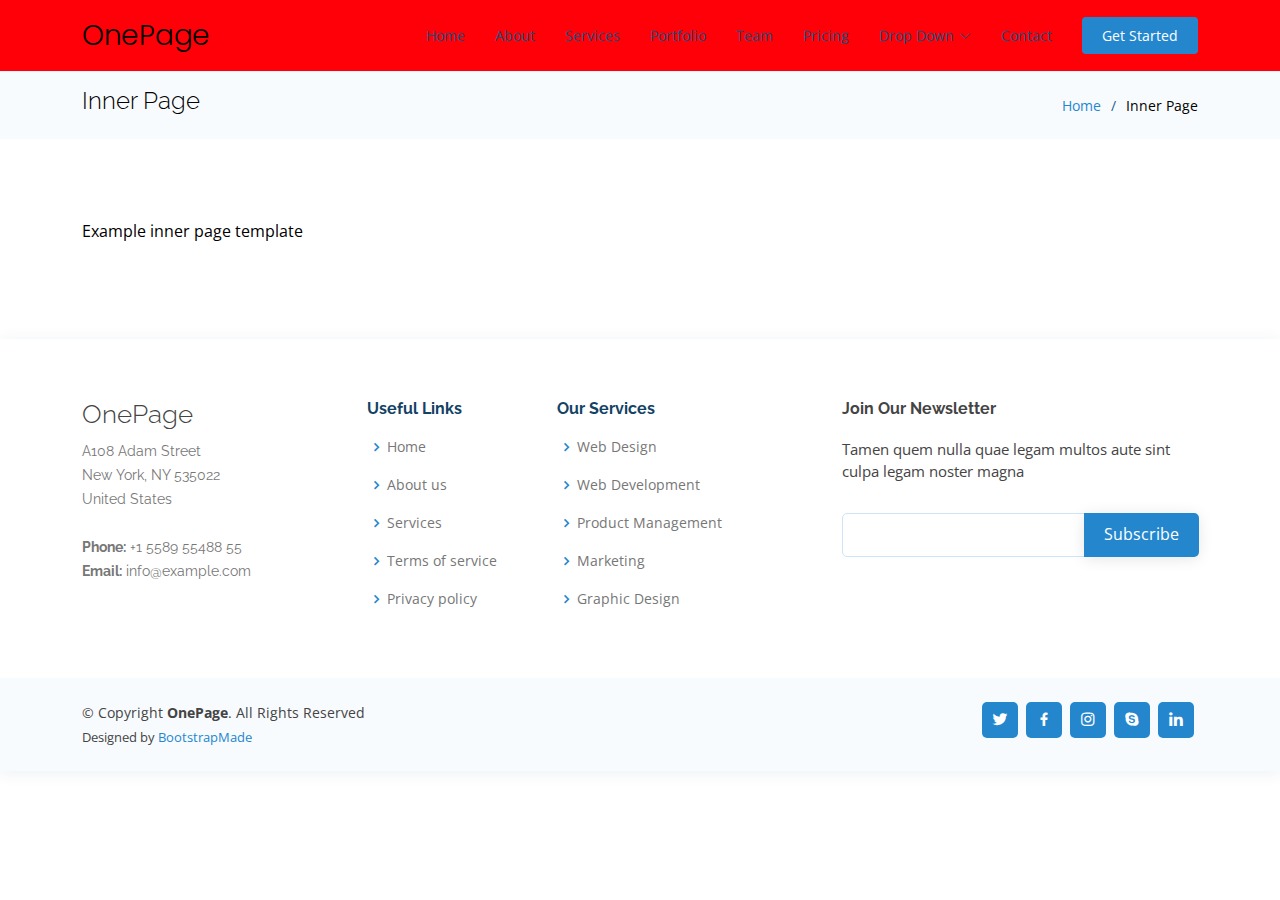
<file: Arquivos Continental Torrent/inner-page.html>
<!DOCTYPE html>
<html lang="en">
<!-- Usar essa página interna para o Minecraft-->
<head>
  <meta charset="utf-8">
  <meta content="width=device-width, initial-scale=1.0" name="viewport">

  <title>Inner Page - OnePage Bootstrap Template</title>
  <meta content="" name="description">
  <meta content="" name="keywords">

  <!-- Favicons -->
  <link href="assets/img/favicon.png" rel="icon">
  <link href="assets/img/apple-touch-icon.png" rel="apple-touch-icon">

  <!-- Google Fonts -->
  <link href="https://fonts.googleapis.com/css?family=Open+Sans:300,300i,400,400i,600,600i,700,700i|Raleway:300,300i,400,400i,500,500i,600,600i,700,700i|Poppins:300,300i,400,400i,500,500i,600,600i,700,700i" rel="stylesheet">

  <!-- Vendor CSS Files -->
  <link href="assets/vendor/aos/aos.css" rel="stylesheet">
  <link href="assets/vendor/bootstrap/css/bootstrap.min.css" rel="stylesheet">
  <link href="assets/vendor/bootstrap-icons/bootstrap-icons.css" rel="stylesheet">
  <link href="assets/vendor/boxicons/css/boxicons.min.css" rel="stylesheet">
  <link href="assets/vendor/glightbox/css/glightbox.min.css" rel="stylesheet">
  <link href="assets/vendor/remixicon/remixicon.css" rel="stylesheet">
  <link href="assets/vendor/swiper/swiper-bundle.min.css" rel="stylesheet">

  <!-- Template Main CSS File -->
  <link href="assets/css/style.css" rel="stylesheet">

  <!-- =======================================================
  * Template Name: OnePage
  * Updated: Mar 10 2023 with Bootstrap v5.2.3
  * Template URL: https://bootstrapmade.com/onepage-multipurpose-bootstrap-template/
  * Author: BootstrapMade.com
  * License: https://bootstrapmade.com/license/
  ======================================================== -->
</head>

<body>

  <!-- ======= Header ======= -->
  <header id="header" class="fixed-top">
    <div class="container d-flex align-items-center justify-content-between">

      <h1 class="logo"><a href="index.html">OnePage</a></h1>
      <!-- Uncomment below if you prefer to use an image logo -->
      <!-- <a href="index.html" class="logo"><img src="assets/img/logo.png" alt="" class="img-fluid"></a>-->

      <nav id="navbar" class="navbar">
        <ul>
          <li><a class="nav-link scrollto " href="#hero">Home</a></li>
          <li><a class="nav-link scrollto" href="#about">About</a></li>
          <li><a class="nav-link scrollto" href="#services">Services</a></li>
          <li><a class="nav-link scrollto o" href="#portfolio">Portfolio</a></li>
          <li><a class="nav-link scrollto" href="#team">Team</a></li>
          <li><a class="nav-link scrollto" href="#pricing">Pricing</a></li>
          <li class="dropdown"><a href="#"><span>Drop Down</span> <i class="bi bi-chevron-down"></i></a>
            <ul>
              <li><a href="#">Drop Down 1</a></li>
              <li class="dropdown"><a href="#"><span>Deep Drop Down</span> <i class="bi bi-chevron-right"></i></a>
                <ul>
                  <li><a href="#">Deep Drop Down 1</a></li>
                  <li><a href="#">Deep Drop Down 2</a></li>
                  <li><a href="#">Deep Drop Down 3</a></li>
                  <li><a href="#">Deep Drop Down 4</a></li>
                  <li><a href="#">Deep Drop Down 5</a></li>
                </ul>
              </li>
              <li><a href="#">Drop Down 2</a></li>
              <li><a href="#">Drop Down 3</a></li>
              <li><a href="#">Drop Down 4</a></li>
            </ul>
          </li>
          <li><a class="nav-link scrollto" href="#contact">Contact</a></li>
          <li><a class="getstarted scrollto" href="#about">Get Started</a></li>
        </ul>
        <i class="bi bi-list mobile-nav-toggle"></i>
      </nav><!-- .navbar -->

    </div>
  </header><!-- End Header -->

  <main id="main">

    <!-- ======= Breadcrumbs ======= -->
    <section class="breadcrumbs">
      <div class="container">

        <div class="d-flex justify-content-between align-items-center">
          <h2>Inner Page</h2>
          <ol>
            <li><a href="index.html">Home</a></li>
            <li>Inner Page</li>
          </ol>
        </div>

      </div>
    </section><!-- End Breadcrumbs -->

    <section class="inner-page">
      <div class="container">
        <p>
          Example inner page template
        </p>
      </div>
    </section>

  </main><!-- End #main -->

  <!-- ======= Footer ======= -->
  <footer id="footer">

    <div class="footer-top">
      <div class="container">
        <div class="row">

          <div class="col-lg-3 col-md-6 footer-contact">
            <h3>OnePage</h3>
            <p>
              A108 Adam Street <br>
              New York, NY 535022<br>
              United States <br><br>
              <strong>Phone:</strong> +1 5589 55488 55<br>
              <strong>Email:</strong> info@example.com<br>
            </p>
          </div>

          <div class="col-lg-2 col-md-6 footer-links">
            <h4>Useful Links</h4>
            <ul>
              <li><i class="bx bx-chevron-right"></i> <a href="#">Home</a></li>
              <li><i class="bx bx-chevron-right"></i> <a href="#">About us</a></li>
              <li><i class="bx bx-chevron-right"></i> <a href="#">Services</a></li>
              <li><i class="bx bx-chevron-right"></i> <a href="#">Terms of service</a></li>
              <li><i class="bx bx-chevron-right"></i> <a href="#">Privacy policy</a></li>
            </ul>
          </div>

          <div class="col-lg-3 col-md-6 footer-links">
            <h4>Our Services</h4>
            <ul>
              <li><i class="bx bx-chevron-right"></i> <a href="#">Web Design</a></li>
              <li><i class="bx bx-chevron-right"></i> <a href="#">Web Development</a></li>
              <li><i class="bx bx-chevron-right"></i> <a href="#">Product Management</a></li>
              <li><i class="bx bx-chevron-right"></i> <a href="#">Marketing</a></li>
              <li><i class="bx bx-chevron-right"></i> <a href="#">Graphic Design</a></li>
            </ul>
          </div>

          <div class="col-lg-4 col-md-6 footer-newsletter">
            <h4>Join Our Newsletter</h4>
            <p>Tamen quem nulla quae legam multos aute sint culpa legam noster magna</p>
            <form action="" method="post">
              <input type="email" name="email"><input type="submit" value="Subscribe">
            </form>
          </div>

        </div>
      </div>
    </div>

    <div class="container d-md-flex py-4">

      <div class="me-md-auto text-center text-md-start">
        <div class="copyright">
          &copy; Copyright <strong><span>OnePage</span></strong>. All Rights Reserved
        </div>
        <div class="credits">
          <!-- All the links in the footer should remain intact. -->
          <!-- You can delete the links only if you purchased the pro version. -->
          <!-- Licensing information: https://bootstrapmade.com/license/ -->
          <!-- Purchase the pro version with working PHP/AJAX contact form: https://bootstrapmade.com/onepage-multipurpose-bootstrap-template/ -->
          Designed by <a href="https://bootstrapmade.com/">BootstrapMade</a>
        </div>
      </div>
      <div class="social-links text-center text-md-right pt-3 pt-md-0">
        <a href="#" class="twitter"><i class="bx bxl-twitter"></i></a>
        <a href="#" class="facebook"><i class="bx bxl-facebook"></i></a>
        <a href="#" class="instagram"><i class="bx bxl-instagram"></i></a>
        <a href="#" class="google-plus"><i class="bx bxl-skype"></i></a>
        <a href="#" class="linkedin"><i class="bx bxl-linkedin"></i></a>
      </div>
    </div>
  </footer><!-- End Footer -->

  <div id="preloader"></div>
  <a href="#" class="back-to-top d-flex align-items-center justify-content-center"><i class="bi bi-arrow-up-short"></i></a>

  <!-- Vendor JS Files -->
  <script src="assets/vendor/purecounter/purecounter_vanilla.js"></script>
  <script src="assets/vendor/aos/aos.js"></script>
  <script src="assets/vendor/bootstrap/js/bootstrap.bundle.min.js"></script>
  <script src="assets/vendor/glightbox/js/glightbox.min.js"></script>
  <script src="assets/vendor/isotope-layout/isotope.pkgd.min.js"></script>
  <script src="assets/vendor/swiper/swiper-bundle.min.js"></script>
  <script src="assets/vendor/php-email-form/validate.js"></script>

  <!-- Template Main JS File -->
  <script src="assets/js/main.js"></script>

</body>

</html>
</file>
<file: Arquivos Continental Torrent/assets/css/style.css>
/**
* Template Name: OnePage
* Updated: Mar 10 2023 with Bootstrap v5.2.3
* Template URL: https://bootstrapmade.com/onepage-multipurpose-bootstrap-template/
* Author: BootstrapMade.com
* License: https://bootstrapmade.com/license/
*/

/*--------------------------------------------------------------
# General
--------------------------------------------------------------*/
body {
  font-family: "Open Sans", sans-serif;
  color: black;
}

a {
  color: #2487ce;
  text-decoration: none;
}

a:hover {
  color: #469fdf;
  text-decoration: none;
}

h1,
h2,
h3,
h4,
h5,
h6 {
  font-family: "Raleway", sans-serif;
}

/*--------------------------------------------------------------
# Back to top button
--------------------------------------------------------------*/
.back-to-top {
  position: fixed;
  visibility: hidden;
  opacity: 0;
  right: 15px;
  bottom: 15px;
  z-index: 996;
  background: #2487ce;
  width: 40px;
  height: 40px;
  border-radius: 4px;
  transition: all 0.4s;
}

.back-to-top i {
  font-size: 28px;
  color: #fff;
  line-height: 0;
}

.back-to-top:hover {
  background: #3e9bdd;
  color: #fff;
}

.back-to-top.active {
  visibility: visible;
  opacity: 1;
}

/*--------------------------------------------------------------
# Preloader
--------------------------------------------------------------*/
#preloader {
  position: fixed;
  top: 0;
  left: 0;
  right: 0;
  bottom: 0;
  z-index: 9999;
  overflow: hidden;
  background: #fff;
}

#preloader:before {
  content: "";
  position: fixed;
  top: calc(50% - 30px);
  left: calc(50% - 30px);
  border: 6px solid #2487ce;
  border-top-color: #fff;
  border-bottom-color: #fff;
  border-radius: 50%;
  width: 60px;
  height: 60px;
  animation: animate-preloader 1s linear infinite;
}

@keyframes animate-preloader {
  0% {
    transform: rotate(0deg);
  }

  100% {
    transform: rotate(360deg);
  }
}

/*--------------------------------------------------------------
# Disable aos animation delay on mobile devices
--------------------------------------------------------------*/
@media screen and (max-width: 768px) {
  [data-aos-delay] {
    transition-delay: 0 !important;
  }
}

/*--------------------------------------------------------------
# Header
--------------------------------------------------------------*/
#header {
  transition: all 0.5s;
  background: #ff0008;
  z-index: 997;
  padding: 15px 0;
  border-bottom: 1px solid #e6f2fb;
}

#header.header-scrolled {
  border-color: #fff;
  box-shadow: 0px 2px 15px rgba(18, 66, 101, 0.08);
}

#header .logo {
  font-size: 28px;
  margin: 0;
  padding: 0;
  line-height: 1;
  font-weight: 300;
  letter-spacing: 0.5px;
  font-family: "Poppins", sans-serif;
}

#header .logo a {
  color: black;
}

#header .logo img {
  max-height: 40px;
}

@media (max-width: 992px) {
  #header .logo {
    font-size: 28px;
  }
}

/*--------------------------------------------------------------
# Navigation Menu
--------------------------------------------------------------*/
/**
* Desktop Navigation 
*/
.navbar {
  padding: 0;
}

.navbar ul {
  margin: 0;
  padding: 0;
  display: flex;
  list-style: none;
  align-items: center;
}

.navbar li {
  position: relative;
}

.navbar a,
.navbar a:focus {
  display: flex;
  align-items: center;
  justify-content: space-between;
  padding: 10px 0 10px 30px;
  font-size: 14px;
  color: #16507b;
  white-space: nowrap;
  transition: 0.3s;
}

.navbar a i,
.navbar a:focus i {
  font-size: 12px;
  line-height: 0;
  margin-left: 5px;
}

.navbar a:hover,
.navbar .active,
.navbar .active:focus,
.navbar li:hover>a {
  color: #2487ce;
}

.navbar .getstarted,
.navbar .getstarted:focus {
  background: #2487ce;
  padding: 8px 20px;
  margin-left: 30px;
  border-radius: 4px;
  color: #fff;
}

.navbar .getstarted:hover,
.navbar .getstarted:focus:hover {
  color: #fff;
  background: #3194db;
}

.navbar .dropdown ul {
  display: block;
  position: absolute;
  left: 14px;
  top: calc(100% + 30px);
  margin: 0;
  padding: 10px 0;
  z-index: 99;
  opacity: 0;
  visibility: hidden;
  background: #fff;
  box-shadow: 0px 0px 30px rgba(127, 137, 161, 0.25);
  transition: 0.3s;
  border-radius: 4px;
}

.navbar .dropdown ul li {
  min-width: 200px;
}

.navbar .dropdown ul a {
  padding: 10px 20px;
  text-transform: none;
}

.navbar .dropdown ul a i {
  font-size: 12px;
}

.navbar .dropdown ul a:hover,
.navbar .dropdown ul .active:hover,
.navbar .dropdown ul li:hover>a {
  color: #2487ce;
}

.navbar .dropdown:hover>ul {
  opacity: 1;
  top: 100%;
  visibility: visible;
}

.navbar .dropdown .dropdown ul {
  top: 0;
  left: calc(100% - 30px);
  visibility: hidden;
}

.navbar .dropdown .dropdown:hover>ul {
  opacity: 1;
  top: 0;
  left: 100%;
  visibility: visible;
}

@media (max-width: 1366px) {
  .navbar .dropdown .dropdown ul {
    left: -90%;
  }

  .navbar .dropdown .dropdown:hover>ul {
    left: -100%;
  }
}

/**
* Mobile Navigation 
*/
.mobile-nav-toggle {
  color: #124265;
  font-size: 28px;
  cursor: pointer;
  display: none;
  line-height: 0;
  transition: 0.5s;
}

.mobile-nav-toggle.bi-x {
  color: #fff;
}

@media (max-width: 991px) {
  .mobile-nav-toggle {
    display: block;
  }

  .navbar ul {
    display: none;
  }
}

.navbar-mobile {
  position: fixed;
  overflow: hidden;
  top: 0;
  right: 0;
  left: 0;
  bottom: 0;
  background: rgba(10, 38, 58, 0.9);
  transition: 0.3s;
  z-index: 999;
}

.navbar-mobile .mobile-nav-toggle {
  position: absolute;
  top: 15px;
  right: 15px;
}

.navbar-mobile ul {
  display: block;
  position: absolute;
  top: 55px;
  right: 15px;
  bottom: 15px;
  left: 15px;
  padding: 10px 0;
  background-color: #fff;
  overflow-y: auto;
  transition: 0.3s;
}

.navbar-mobile a,
.navbar-mobile a:focus {
  padding: 10px 20px;
  font-size: 15px;
  color: #124265;
}

.navbar-mobile a:hover,
.navbar-mobile .active,
.navbar-mobile li:hover>a {
  color: #2487ce;
}

.navbar-mobile .getstarted,
.navbar-mobile .getstarted:focus {
  margin: 15px;
}

.navbar-mobile .dropdown ul {
  position: static;
  display: none;
  margin: 10px 20px;
  padding: 10px 0;
  z-index: 99;
  opacity: 1;
  visibility: visible;
  background: #fff;
  box-shadow: 0px 0px 30px rgba(127, 137, 161, 0.25);
}

.navbar-mobile .dropdown ul li {
  min-width: 200px;
}

.navbar-mobile .dropdown ul a {
  padding: 10px 20px;
}

.navbar-mobile .dropdown ul a i {
  font-size: 12px;
}

.navbar-mobile .dropdown ul a:hover,
.navbar-mobile .dropdown ul .active:hover,
.navbar-mobile .dropdown ul li:hover>a {
  color: #2487ce;
}

.navbar-mobile .dropdown>.dropdown-active {
  display: block;
}

/*--------------------------------------------------------------
# Hero Section
--------------------------------------------------------------*/
#hero {
  width: 100%;
  height: 100vh;
  position: relative;
  background: url("../img/fundo2.jpeg") top center;
  background-size: cover;
  position: relative;
}

#hero:before {
  content: "";
  background: rgba(255, 255, 255, 0.8);
  position: absolute;
  bottom: 0;
  top: 0;
  left: 0;
  right: 0;
}

#hero .container {
  padding-top: 80px;
}

#hero h1 {
  margin: 0;
  font-size: 56px;
  font-weight: 700;
  line-height: 72px;
  color: #124265;
  font-family: "Poppins", sans-serif;
}

#hero h2 {
  color: #5e5e5e;
  margin: 10px 0 0 0;
  font-size: 22px;
}

#hero .btn-get-started {
  font-family: "Poppins", sans-serif;
  font-weight: 500;
  font-size: 14px;
  letter-spacing: 0.5px;
  display: inline-block;
  padding: 14px 50px;
  border-radius: 5px;
  transition: 0.5s;
  margin-top: 30px;
  color: black;
  background: red;
}

#hero .btn-get-started:hover {
  background: #3194db;
}

#hero .icon-boxes {
  margin-top: 100px;
}

#hero .icon-box {
  padding: 50px 30px;
  position: relative;
  overflow: hidden;
  background: #ff6e00;
  box-shadow: 0 0 29px 0 rgba(18, 66, 101, 0.08);
  transition: all 0.3s ease-in-out;
  border-radius: 8px;
  z-index: 1;
}

#hero .icon-box .title {
  font-weight: 700;
  margin-bottom: 15px;
  font-size: 18px;
}

#hero .icon-box .title a {
  color: #b60dff;
  transition: 0.3s;
}

#hero .icon-box .description {
  font-size: 15px;
  line-height: 28px;
  margin-bottom: 0;
}

#hero .icon-box .icon {
  margin-bottom: 20px;
  padding-top: 10px;
  display: inline-block;
  transition: all 0.3s ease-in-out;
  font-size: 36px;
  line-height: 1;
  color: black;
}

#hero .icon-box:hover {
  transform: scale(1.08);
}

#hero .icon-box:hover .title a {
  color: #2487ce;
}

@media (min-width: 1024px) {
  #hero {
    background-attachment: fixed;
  }
}

@media (max-height: 800px) {
  #hero {
    height: auto;
  }
}

@media (max-width: 992px) {
  #hero {
    height: auto;
  }

  #hero h1 {
    font-size: 28px;
    line-height: 36px;
  }

  #hero h2 {
    font-size: 18px;
    line-height: 24px;
  }
}

/*--------------------------------------------------------------
# Sections General
--------------------------------------------------------------*/
section {
  padding: 80px 0;
  overflow: hidden;
}

.section-bg {
  background-color: #f8fbfe;
}

.section-title {
  text-align: center;
  padding-bottom: 30px;
}

.section-title h2 {
  font-size: 32px;
  font-weight: bold;
  text-transform: uppercase;
  margin-bottom: 20px;
  padding-bottom: 0;
  color: #124265;
}

.section-title p {
  margin-bottom: 0;
  font-size: 14px;
  color: #919191;
}

/*--------------------------------------------------------------
# About
--------------------------------------------------------------*/
.about .content h3 {
  font-weight: 600;
  font-size: 26px;
}

.about .content ul {
  list-style: none;
  padding: 0;
}

.about .content ul li {
  padding-left: 28px;
  position: relative;
}

.about .content ul li+li {
  margin-top: 10px;
}

.about .content ul i {
  position: absolute;
  left: 0;
  top: 2px;
  font-size: 20px;
  color: #2487ce;
  line-height: 1;
}

.about .content p:last-child {
  margin-bottom: 0;
}

.about .content .btn-learn-more {
  background-color: red;
  font-family: "Raleway", sans-serif;
  font-weight: 600;
  font-size: 14px;
  letter-spacing: 1px;
  display: inline-block;
  padding: 12px 32px;
  border-radius: 5px;
  transition: 0.3s;
  line-height: 1;
  color: black;
  animation-delay: 0.8s;
  margin-top: 6px;
  border: 2px solid red;
}

.about .content .btn-learn-more:hover {
  background: red;
  color: black;
  text-decoration: none;
}

/*--------------------------------------------------------------
# Counts
--------------------------------------------------------------*/
.counts {
  padding: 60px 0;
}

.counts .count-box {
  width: 100%;
  text-align: center;
}

.counts .count-box span {
  font-size: 48px;
  line-height: 48px;
  display: block;
  font-weight: 700;
  color: #124265;
  margin-left: 80px;
  margin: auto;
}

.counts .count-box p {
  padding: 8px 0 0 0;
  font-family: "Raleway", sans-serif;
  font-weight: 600;
  font-size: 14px;
  color: e80cba;
}

/*--------------------------------------------------------------
# About Video
--------------------------------------------------------------*/
.about-video .content {
  font-size: 15px;
}

.about-video .content h3 {
  font-weight: 700;
  font-size: 24px;
  color: #124265;
}

.about-video .content ul {
  list-style: none;
  padding: 0;
}

.about-video .content ul li {
  padding-bottom: 10px;
  padding-left: 28px;
  position: relative;
}

.about-video .content ul i {
  font-size: 24px;
  color: #2487ce;
  position: absolute;
  left: 0;
  top: -2px;
}

.about-video .content p:last-child {
  margin-bottom: 0;
}

.about-video .play-btn {
  width: 94px;
  height: 94px;
  background: radial-gradient(#2487ce 50%, rgba(36, 135, 206, 0.4) 52%);
  border-radius: 50%;
  display: block;
  position: absolute;
  left: calc(50% - 47px);
  top: calc(50% - 47px);
  overflow: hidden;
}

.about-video .play-btn::after {
  content: "";
  position: absolute;
  left: 50%;
  top: 50%;
  transform: translateX(-40%) translateY(-50%);
  width: 0;
  height: 0;
  border-top: 10px solid transparent;
  border-bottom: 10px solid transparent;
  border-left: 15px solid #fff;
  z-index: 100;
  transition: all 400ms cubic-bezier(0.55, 0.055, 0.675, 0.19);
}

.about-video .play-btn::before {
  content: "";
  position: absolute;
  width: 120px;
  height: 120px;
  animation-delay: 0s;
  animation: pulsate-btn 2s;
  animation-direction: forwards;
  animation-iteration-count: infinite;
  animation-timing-function: steps;
  opacity: 1;
  border-radius: 50%;
  border: 5px solid rgba(36, 135, 206, 0.7);
  top: -15%;
  left: -15%;
  background: rgba(198, 16, 0, 0);
}

.about-video .play-btn:hover::after {
  border-left: 15px solid #2487ce;
  transform: scale(20);
}

.about-video .play-btn:hover::before {
  content: "";
  position: absolute;
  left: 50%;
  top: 50%;
  transform: translateX(-40%) translateY(-50%);
  width: 0;
  height: 0;
  border: none;
  border-top: 10px solid transparent;
  border-bottom: 10px solid transparent;
  border-left: 15px solid #fff;
  z-index: 200;
  animation: none;
  border-radius: 0;
}

@keyframes pulsate-btn {
  0% {
    transform: scale(0.6, 0.6);
    opacity: 1;
  }

  100% {
    transform: scale(1, 1);
    opacity: 0;
  }
}

/*--------------------------------------------------------------
# Clients
--------------------------------------------------------------*/
.clients {
  padding: 15px 0;
  text-align: center;
}

.clients img {
  max-width: 45%;
  transition: all 0.4s ease-in-out;
  display: inline-block;
  padding: 15px 0;
  filter: grayscale(100);
}

.clients img:hover {
  filter: none;
  transform: scale(1.15);
}

@media (max-width: 768px) {
  .clients img {
    max-width: 40%;
  }
}

/*--------------------------------------------------------------
# Testimonials
--------------------------------------------------------------*/
.testimonials .testimonials-carousel,
.testimonials .testimonials-slider {
  overflow: hidden;
}

.testimonials .testimonial-item {
  box-sizing: content-box;
  text-align: center;
  min-height: 320px;
}

.testimonials .testimonial-item .testimonial-img {
  width: 90px;
  border-radius: 50%;
  margin: 0 auto;
}

.testimonials .testimonial-item h3 {
  font-size: 18px;
  font-weight: bold;
  margin: 10px 0 5px 0;
  color: #111;
}

.testimonials .testimonial-item h4 {
  font-size: 14px;
  color: #999;
  margin: 0;
}

.testimonials .testimonial-item .quote-icon-left,
.testimonials .testimonial-item .quote-icon-right {
  color: #c9e3f5;
  font-size: 26px;
}

.testimonials .testimonial-item .quote-icon-left {
  display: inline-block;
  left: -5px;
  position: relative;
}

.testimonials .testimonial-item .quote-icon-right {
  display: inline-block;
  right: -5px;
  position: relative;
  top: 10px;
}

.testimonials .testimonial-item p {
  font-style: italic;
  margin: 0 15px 15px 15px;
  padding: 20px;
  background: #e83a0c;
  position: relative;
  margin-bottom: 35px;
  border-radius: 6px;
}

.testimonials .testimonial-item p::after {
  content: "";
  width: 0;
  height: 0;
  border-top: 20px solid #f3f9fd;
  border-right: 20px solid transparent;
  border-left: 20px solid transparent;
  position: absolute;
  bottom: -20px;
  left: calc(50% - 20px);
}

.testimonials .swiper-pagination {
  margin-top: 20px;
  position: relative;
}

.testimonials .swiper-pagination .swiper-pagination-bullet {
  width: 12px;
  height: 12px;
  background-color: #e83a0c;
  opacity: 1;
  border: 1px solid #2487ce;
}

.testimonials .swiper-pagination .swiper-pagination-bullet-active {
  background-color: black;
}

/*--------------------------------------------------------------
# Services
--------------------------------------------------------------*/
.services .icon-box {
  text-align: center;
  padding: 70px 20px 80px 20px;
  transition: all ease-in-out 0.3s;
  background: #fff;
  box-shadow: 0px 5px 90px 0px rgba(110, 123, 131, 0.05);
}

.services .icon-box .icon {
  margin: 0 auto;
  width: 100px;
  height: 100px;
  display: flex;
  align-items: center;
  justify-content: center;
  transition: ease-in-out 0.3s;
  position: relative;
}

.services .icon-box .icon i {
  font-size: 36px;
  transition: 0.5s;
  position: relative;
}

.services .icon-box .icon svg {
  position: absolute;
  top: 0;
  left: 0;
}

.services .icon-box .icon svg path {
  transition: 0.5s;
  fill: #f5f5f5;
}

.services .icon-box h4 {
  font-weight: 600;
  margin: 10px 0 15px 0;
  font-size: 22px;
}

.services .icon-box h4 a {
  color: #124265;
  transition: ease-in-out 0.3s;
}

.services .icon-box p {
  line-height: 24px;
  font-size: 14px;
  margin-bottom: 0;
}

.services .icon-box:hover {
  border-color: #fff;
  box-shadow: 0px 0 35px 0 rgba(0, 0, 0, 0.08);
}

.services .iconbox-blue i {
  color: red;
}

.services .iconbox-blue:hover .icon i {
  color: #fff;
}

.services .iconbox-blue:hover .icon path {
  fill: #ff6e00;
}

.services .iconbox-orange i {
  color: red;
}

.services .iconbox-orange:hover .icon i {
  color: #fff;
}

.services .iconbox-orange:hover .icon path {
  fill: #e83a0c;
}

.services .iconbox-pink i {
  color: red;
}

.services .iconbox-pink:hover .icon i {
  color: #fff;
}

.services .iconbox-pink:hover .icon path {
  fill: #e80cba;
}

.services .iconbox-yellow i {
  color: red;
}

.services .iconbox-yellow:hover .icon i {
  color: #fff;
}

.services .iconbox-yellow:hover .icon path {
  fill: red;
}

.services .iconbox-red i {
  color: red;
}

.services .iconbox-red:hover .icon i {
  color: #fff;
}

.services .iconbox-red:hover .icon path {
  fill: #b60dff;
}

.services .iconbox-teal i {
  color: red;
}

.services .iconbox-teal:hover .icon i {
  color: #fff;
}

.services .iconbox-teal:hover .icon path {
  fill: #ff6300
}

/*--------------------------------------------------------------
# Cta
--------------------------------------------------------------*/
.cta {
  background: #e83a0c;
  background-size: cover;
  padding: 60px 0;
}

.cta h3 {
  color: #fff;
  font-size: 28px;
  font-weight: 700;
}

.cta p {
  color: #fff;
}

.cta .content ul{
    list-style: none;
    padding: 0;
}

.cta .content ul li {
    padding-bottom: 10px;
    padding-left: 28px;
    position: relative;
}

.cta .content ul i {
    font-size: 24px;
    color: #2487ce;
    position: absolute;
    left: 0;
    top: -2px;
}

.cta .cta-btn {
  background-color: red;
  font-family: "Raleway", sans-serif;
  font-weight: 600;
  font-size: 14px;
  letter-spacing: 1px;
  display: inline-block;
  padding: 10px 35px;
  border-radius:padding: ;
  transition: 0.5s;
  margin-top: 10px;
  border: 2px solid red;
  color: #fff;
}

.cta .cta-btn:hover {
  background: #fff;
  color: black;
}

/*--------------------------------------------------------------
# Portfolio
--------------------------------------------------------------*/
.portfolio .portfolio-item {
  margin-bottom: 30px;
}

.portfolio #portfolio-flters {
  padding: 0;
  margin: 0 auto 35px auto;
  list-style: none;
  text-align: center;
  border-radius: 50px;
  padding: 2px 15px;
}

.portfolio #portfolio-flters li {
  cursor: pointer;
  display: inline-block;
  padding: 10px 15px 8px 15px;
  font-size: 14px;
  font-weight: 600;
  line-height: 1;
  text-transform: uppercase;
  color: #444444;
  margin-bottom: 5px;
  transition: all 0.3s ease-in-out;
}

.portfolio #portfolio-flters li:hover,
.portfolio #portfolio-flters li.filter-active {
  color: #2487ce;
}

.portfolio #portfolio-flters li:last-child {
  margin-right: 0;
}

.portfolio .portfolio-wrap {
  transition: 0.3s;
  position: relative;
  overflow: hidden;
  z-index: 1;
}

.portfolio .portfolio-wrap::before {
  content: "";
  background: rgba(36, 135, 206, 0.6);
  position: absolute;
  left: 30px;
  right: 30px;
  top: 30px;
  bottom: 30px;
  transition: all ease-in-out 0.3s;
  z-index: 2;
  opacity: 0;
}

.portfolio .portfolio-wrap .portfolio-info {
  opacity: 0;
  position: absolute;
  top: 0;
  left: 0;
  right: 0;
  bottom: 0;
  text-align: center;
  z-index: 3;
  transition: all ease-in-out 0.3s;
  display: flex;
  flex-direction: column;
  justify-content: center;
  align-items: center;
}

.portfolio .portfolio-wrap .portfolio-info::before {
  display: block;
  content: "";
  width: 48px;
  height: 48px;
  position: absolute;
  top: 35px;
  left: 35px;
  border-top: 3px solid #fff;
  border-left: 3px solid #fff;
  transition: all 0.5s ease 0s;
  z-index: 9994;
}

.portfolio .portfolio-wrap .portfolio-info::after {
  display: block;
  content: "";
  width: 48px;
  height: 48px;
  position: absolute;
  bottom: 35px;
  right: 35px;
  border-bottom: 3px solid #fff;
  border-right: 3px solid #fff;
  transition: all 0.5s ease 0s;
  z-index: 9994;
}

.portfolio .portfolio-wrap .portfolio-info h4 {
  font-size: 20px;
  color: #fff;
  font-weight: 600;
}

.portfolio .portfolio-wrap .portfolio-info p {
  color: #ffffff;
  font-size: 14px;
  text-transform: uppercase;
  padding: 0;
  margin: 0;
}

.portfolio .portfolio-wrap .portfolio-links {
  text-align: center;
  z-index: 4;
}

.portfolio .portfolio-wrap .portfolio-links a {
  color: rgba(255, 255, 255, 0.6);
  margin: 0 2px;
  font-size: 28px;
  display: inline-block;
  transition: 0.3s;
}

.portfolio .portfolio-wrap .portfolio-links a:hover {
  color: #fff;
}

.portfolio .portfolio-wrap:hover::before {
  top: 0;
  left: 0;
  right: 0;
  bottom: 0;
  opacity: 1;
}

.portfolio .portfolio-wrap:hover .portfolio-info {
  opacity: 1;
}

.portfolio .portfolio-wrap:hover .portfolio-info::before {
  top: 15px;
  left: 15px;
}

.portfolio .portfolio-wrap:hover .portfolio-info::after {
  bottom: 15px;
  right: 15px;
}

/*--------------------------------------------------------------
# Portfolio Details
--------------------------------------------------------------*/
.portfolio-details {
  padding-top: 40px;
}

.portfolio-details .portfolio-details-slider img {
  width: 100%;
}

.portfolio-details .portfolio-details-slider .swiper-pagination {
  margin-top: 20px;
  position: relative;
}

.portfolio-details .portfolio-details-slider .swiper-pagination .swiper-pagination-bullet {
  width: 12px;
  height: 12px;
  background-color: #fff;
  opacity: 1;
  border: 1px solid #2487ce;
}

.portfolio-details .portfolio-details-slider .swiper-pagination .swiper-pagination-bullet-active {
  background-color: #2487ce;
}

.portfolio-details .portfolio-info {
  padding: 30px;
  box-shadow: 0px 0 30px rgba(18, 66, 101, 0.08);
}

.portfolio-details .portfolio-info h3 {
  font-size: 22px;
  font-weight: 700;
  margin-bottom: 20px;
  padding-bottom: 20px;
  border-bottom: 1px solid #eee;
}

.portfolio-details .portfolio-info ul {
  list-style: none;
  padding: 0;
  font-size: 15px;
}

.portfolio-details .portfolio-info ul li+li {
  margin-top: 10px;
}

.portfolio-details .portfolio-description {
  padding-top: 30px;
}

.portfolio-details .portfolio-description h2 {
  font-size: 26px;
  font-weight: 700;
  margin-bottom: 20px;
}

.portfolio-details .portfolio-description p {
  padding: 0;
}

/*--------------------------------------------------------------
# Team
--------------------------------------------------------------*/
.team .member {
  margin-bottom: 20px;
  overflow: hidden;
  text-align: center;
  border-radius: 4px;
  background: #fff;
  box-shadow: 0px 2px 15px rgba(18, 66, 101, 0.08);
}

.team .member .member-img {
  position: relative;
  overflow: hidden;
}

.team .member .social {
  position: absolute;
  left: 0;
  bottom: 0;
  right: 0;
  height: 40px;
  opacity: 0;
  transition: ease-in-out 0.3s;
  text-align: center;
  background: rgba(255, 255, 255, 0.85);
  display: inline-flex;
  align-items: center;
  justify-content: center;
}

.team .member .social a {
  transition: color 0.3s;
  color: #124265;
  margin: 0 10px;
  display: inline-block;
}

.team .member .social a:hover {
  color: #2487ce;
}

.team .member .social i {
  font-size: 18px;
  margin: 0 2px;
  line-height: 0;
}

.team .member .member-info {
  padding: 25px 15px;
}

.team .member .member-info h4 {
  font-weight: 700;
  margin-bottom: 5px;
  font-size: 18px;
  color: #124265;
}

.team .member .member-info span {
  display: block;
  font-size: 13px;
  font-weight: 400;
  color: #aaaaaa;
}

.team .member .member-info p {
  font-style: italic;
  font-size: 14px;
  line-height: 26px;
  color: #777777;
}

.team .member:hover .social {
  opacity: 1;
}

/*--------------------------------------------------------------
# Pricing
--------------------------------------------------------------*/
.pricing .box {
  padding: 40px 20px;
  text-align: center;
  border-radius: 8px;
  position: relative;
  overflow: hidden;
  background: #f44800;
  box-shadow: 0px 5px 90px 0px rgba(110, 123, 131, 0.1);
}

.pricing .box h3 {
  font-weight: 400;
  padding: 15px;
  font-size: 18px;
  text-transform: uppercase;
  font-weight: 600;
  color: #b60dff;
}

.pricing .box h4 {
  font-size: 42px;
  color: #e80cba;
  font-weight: 500;
  font-family: "Open Sans", sans-serif;
  margin-bottom: 20px;
}

.pricing .box h4 sup {
  font-size: 20px;
  top: -15px;
  left: -3px;
}

.pricing .box h4 span {
  color: #bababa;
  font-size: 16px;
  font-weight: 300;
}

.pricing .box ul {
  padding: 0;
  list-style: none;
  color: #124265;
  text-align: center;
  line-height: 20px;
  font-size: 14px;
}

.pricing .box ul li {
  padding-bottom: 16px;
}

.pricing .box ul .na {
  color: #ccc;
  text-decoration: line-through;
}

.pricing .box .btn-wrap {
  padding: 15px;
  text-align: center;
}

.pricing .box .btn-buy {
  display: inline-block;
  padding: 10px 40px;
  border-radius: 4px;
  color: black;
  transition: none;
  font-size: 14px;
  font-weight: 400;
  font-family: "Raleway", sans-serif;
  font-weight: 600;
  transition: 0.3s;
  border: 2px solid red;
}

.pricing .box .btn-buy:hover {
  background: red;
  color: black;
}

.pricing .featured {
  background: #de270b;
}

.pricing .featured h3,
.pricing .featured h4,
.pricing .featured h4 span,
.pricing .featured ul,
.pricing .featured ul .na {
  color: #ff6e00;
}

.pricing .featured .btn-wrap {
  padding: 15px;
  text-align: center;
}

.pricing .featured .btn-buy {
  color: #fff;
  border: 2px solid #fff;
}

.pricing .featured .btn-buy:hover {
  background: red;
  color: black;
}

/*--------------------------------------------------------------
# Frequently Asked Questions
--------------------------------------------------------------*/
.faq .faq-list {
  padding: 0 100px;
}

.faq .faq-list ul {
  padding: 0;
  list-style: none;
}

.faq .faq-list li+li {
  margin-top: 15px;
}

.faq .faq-list li {
  padding: 20px;
  background: #fff;
  border-radius: 4px;
  position: relative;
}

.faq .faq-list a {
  display: block;
  position: relative;
  font-family: "Poppins", sans-serif;
  font-size: 16px;
  line-height: 24px;
  font-weight: 500;
  padding: 0 30px;
  outline: none;
  cursor: pointer;
}

.faq .faq-list .icon-help {
  font-size: 24px;
  position: absolute;
  right: 0;
  left: 20px;
  color: black;
}

.faq .faq-list .icon-show,
.faq .faq-list .icon-close {
  font-size: 24px;
  position: absolute;
  right: 0;
  top: 0;
}

.faq .faq-list p {
  margin-bottom: 0;
  padding: 10px 0 0 0;
}

.faq .faq-list .icon-show {
  display: none;
}

.faq .faq-list a.collapsed {
  color: #f44800;
}

.faq .faq-list a.collapsed:hover {
  color: red;
}

.faq .faq-list a.collapsed .icon-show {
  display: inline-block;
}

.faq .faq-list a.collapsed .icon-close {
  display: none;
}

@media (max-width: 1200px) {
  .faq .faq-list {
    padding: 0;
  }
}

/*--------------------------------------------------------------
# Contact
--------------------------------------------------------------*/
.contact .info {
  width: 100%;
  background: #fff;
}

.contact .info i {
  font-size: 20px;
  color: #2487ce;
  float: left;
  width: 44px;
  height: 44px;
  background: #e3f0fa;
  display: flex;
  justify-content: center;
  align-items: center;
  border-radius: 5px;
  transition: all 0.3s ease-in-out;
}

.contact .info h4 {
  padding: 0 0 0 60px;
  font-size: 22px;
  font-weight: 600;
  margin-bottom: 5px;
  color: #124265;
}

.contact .info p {
  padding: 0 0 0 60px;
  margin-bottom: 0;
  font-size: 14px;
  color: #217bbc;
}

.contact .info .email,
.contact .info .phone {
  margin-top: 40px;
}

.contact .info .email:hover i,
.contact .info .address:hover i,
.contact .info .phone:hover i {
  background: #2487ce;
  color: #fff;
}

.contact .php-email-form {
  width: 100%;
  background: #fff;
}

.contact .php-email-form .form-group {
  padding-bottom: 8px;
}

.contact .php-email-form .error-message {
  display: none;
  color: #fff;
  background: #ed3c0d;
  text-align: left;
  padding: 15px;
  font-weight: 600;
}

.contact .php-email-form .error-message br+br {
  margin-top: 25px;
}

.contact .php-email-form .sent-message {
  display: none;
  color: #fff;
  background: #18d26e;
  text-align: center;
  padding: 15px;
  font-weight: 600;
}

.contact .php-email-form .loading {
  display: none;
  background: #fff;
  text-align: center;
  padding: 15px;
}

.contact .php-email-form .loading:before {
  content: "";
  display: inline-block;
  border-radius: 50%;
  width: 24px;
  height: 24px;
  margin: 0 10px -6px 0;
  border: 3px solid #18d26e;
  border-top-color: #eee;
  animation: animate-loading 1s linear infinite;
}

.contact .php-email-form input,
.contact .php-email-form textarea {
  border-radius: 0;
  box-shadow: none;
  font-size: 14px;
  border-radius: 4px;
}

.contact .php-email-form input:focus,
.contact .php-email-form textarea:focus {
  border-color: #2487ce;
}

.contact .php-email-form input {
  height: 44px;
}

.contact .php-email-form textarea {
  padding: 10px 12px;
}

.contact .php-email-form button[type=submit] {
  background: #2487ce;
  border: 0;
  padding: 10px 30px;
  color: #fff;
  transition: 0.4s;
  border-radius: 4px;
}

.contact .php-email-form button[type=submit]:hover {
  background: #3194db;
}

@keyframes animate-loading {
  0% {
    transform: rotate(0deg);
  }

  100% {
    transform: rotate(360deg);
  }
}

/*--------------------------------------------------------------
# Breadcrumbs
--------------------------------------------------------------*/
.breadcrumbs {
  padding: 15px 0;
  background: #f8fbfe;
  min-height: 40px;
  margin-top: 72px;
}

@media (max-width: 992px) {
  .breadcrumbs {
    margin-top: 58px;
  }
}

.breadcrumbs h2 {
  font-size: 24px;
  font-weight: 300;
}

.breadcrumbs ol {
  display: flex;
  flex-wrap: wrap;
  list-style: none;
  padding: 0;
  margin: 0;
  font-size: 14px;
}

.breadcrumbs ol li+li {
  padding-left: 10px;
}

.breadcrumbs ol li+li::before {
  display: inline-block;
  padding-right: 10px;
  color: #1a5e90;
  content: "/";
}

@media (max-width: 768px) {
  .breadcrumbs .d-flex {
    display: block !important;
  }

  .breadcrumbs ol {
    display: block;
  }

  .breadcrumbs ol li {
    display: inline-block;
  }
}

/*--------------------------------------------------------------
# Footer
--------------------------------------------------------------*/
#footer {
  color: #444444;
  font-size: 14px;
  background: #f8fbfe;
  box-shadow: 0px 2px 15px rgba(18, 66, 101, 0.08);
}

#footer .footer-top {
  padding: 60px 0 30px 0;
  background: #fff;
}

#footer .footer-top .footer-contact {
  margin-bottom: 30px;
}

#footer .footer-top .footer-contact h3 {
  font-size: 26px;
  margin: 0 0 10px 0;
  padding: 2px 0 2px 0;
  line-height: 1;
  font-weight: 300;
}

#footer .footer-top .footer-contact p {
  font-size: 14px;
  line-height: 24px;
  margin-bottom: 0;
  font-family: "Raleway", sans-serif;
  color: #777777;
}

#footer .footer-top h4 {
  font-size: 16px;
  font-weight: bold;
  color: #124265;
  position: relative;
  padding-bottom: 12px;
}

#footer .footer-top .footer-links {
  margin-bottom: 30px;
}

#footer .footer-top .footer-links ul {
  list-style: none;
  padding: 0;
  margin: 0;
}

#footer .footer-top .footer-links ul i {
  padding-right: 2px;
  color: #2487ce;
  font-size: 18px;
  line-height: 1;
}

#footer .footer-top .footer-links ul li {
  padding: 10px 0;
  display: flex;
  align-items: center;
}

#footer .footer-top .footer-links ul li:first-child {
  padding-top: 0;
}

#footer .footer-top .footer-links ul a {
  color: #777777;
  transition: 0.3s;
  display: inline-block;
  line-height: 1;
}

#footer .footer-top .footer-links ul a:hover {
  text-decoration: none;
  color: #2487ce;
}

#footer .footer-newsletter {
  font-size: 15px;
}

#footer .footer-newsletter h4 {
  font-size: 16px;
  font-weight: bold;
  color: #444444;
  position: relative;
  padding-bottom: 12px;
}

#footer .footer-newsletter form {
  margin-top: 30px;
  background: #fff;
  padding: 6px 10px;
  position: relative;
  border-radius: 5px;
  text-align: left;
  border: 1px solid #cde5f6;
}

#footer .footer-newsletter form input[type=email] {
  border: 0;
  padding: 4px 8px;
  width: calc(100% - 100px);
}

#footer .footer-newsletter form input[type=submit] {
  position: absolute;
  top: -1px;
  right: -2px;
  bottom: -1px;
  border: 0;
  background: none;
  font-size: 16px;
  padding: 0 20px 2px 20px;
  background: #2487ce;
  color: #fff;
  transition: 0.3s;
  border-radius: 0 5px 5px 0;
  box-shadow: 0px 2px 15px rgba(0, 0, 0, 0.1);
}

#footer .footer-newsletter form input[type=submit]:hover {
  background: #3194db;
}

#footer .credits {
  padding-top: 5px;
  font-size: 13px;
  color: #444444;
}

#footer .social-links a {
  font-size: 18px;
  display: inline-block;
  background: #2487ce;
  color: #fff;
  line-height: 1;
  padding: 8px 0;
  margin-right: 4px;
  border-radius: 5px;
  text-align: center;
  width: 36px;
  height: 36px;
  transition: 0.3s;
}

#footer .social-links a:hover {
  background: #3194db;
  color: #fff;
  text-decoration: none;
}
</file>
